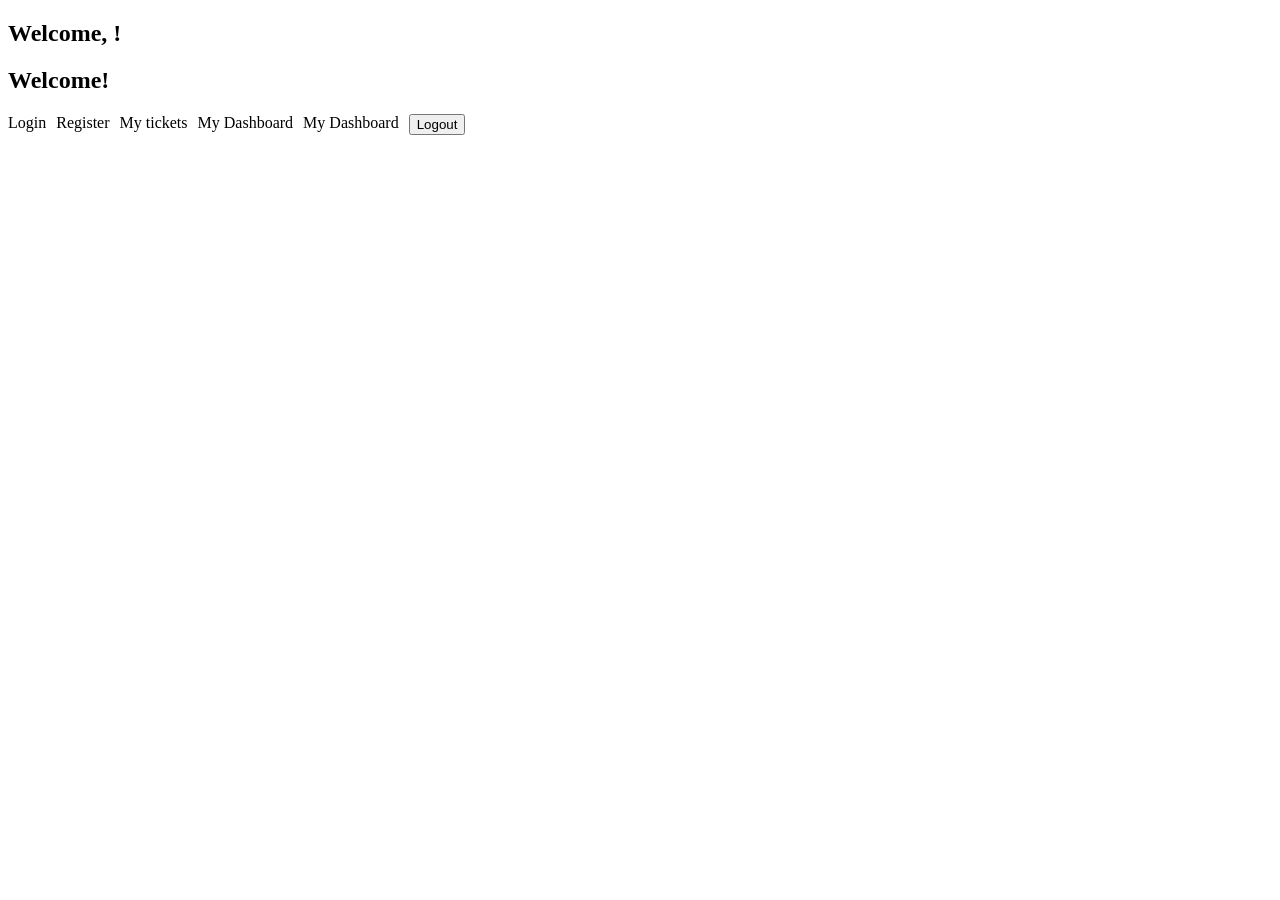
<file: src/main/resources/templates/index.html>
<!DOCTYPE html>
<html xmlns:th="https://www.thymeleaf.org"
      xmlns:sec="http://www.thymeleaf.org/extras/spring-security"
      lang="en">
<head>
    <meta charset="UTF-8">
    <link rel="stylesheet" th:href="@{/style.css}">
    <title>Home</title>
</head>
<body>
<div class="page-wrapper">

    <main>
        <h2 sec:authorize="isAuthenticated()">
            Welcome, <span sec:authentication="name"></span>!
        </h2>

        <h2 sec:authorize="!isAuthenticated()">
            Welcome!
        </h2>
    </main>

    <footer>
        <nav style="display: flex; gap: 10px;">
            <a sec:authorize="!isAuthenticated()" th:href="@{/login}" class="btn">Login</a>
            <a sec:authorize="!isAuthenticated()" th:href="@{/register}" class="btn">Register</a>

            <a sec:authorize="hasRole('USER')" th:href="@{/user}" class="btn">My tickets</a>

            <a sec:authorize="hasAnyRole('HANDLER','SUPERVISOR')"
               th:href="@{/handler}" class="btn">My Dashboard</a>

            <a sec:authorize="hasRole('ADMIN')"
               th:href="@{/admin}" class="btn">My Dashboard</a>

            <form sec:authorize="isAuthenticated()"
                  th:action="@{/logout}" method="post" class="inline-form">
                <button type="submit" class="btn btn-danger">Logout</button>
            </form>
        </nav>
    </footer>

</div>
</body>
</html>
</file>
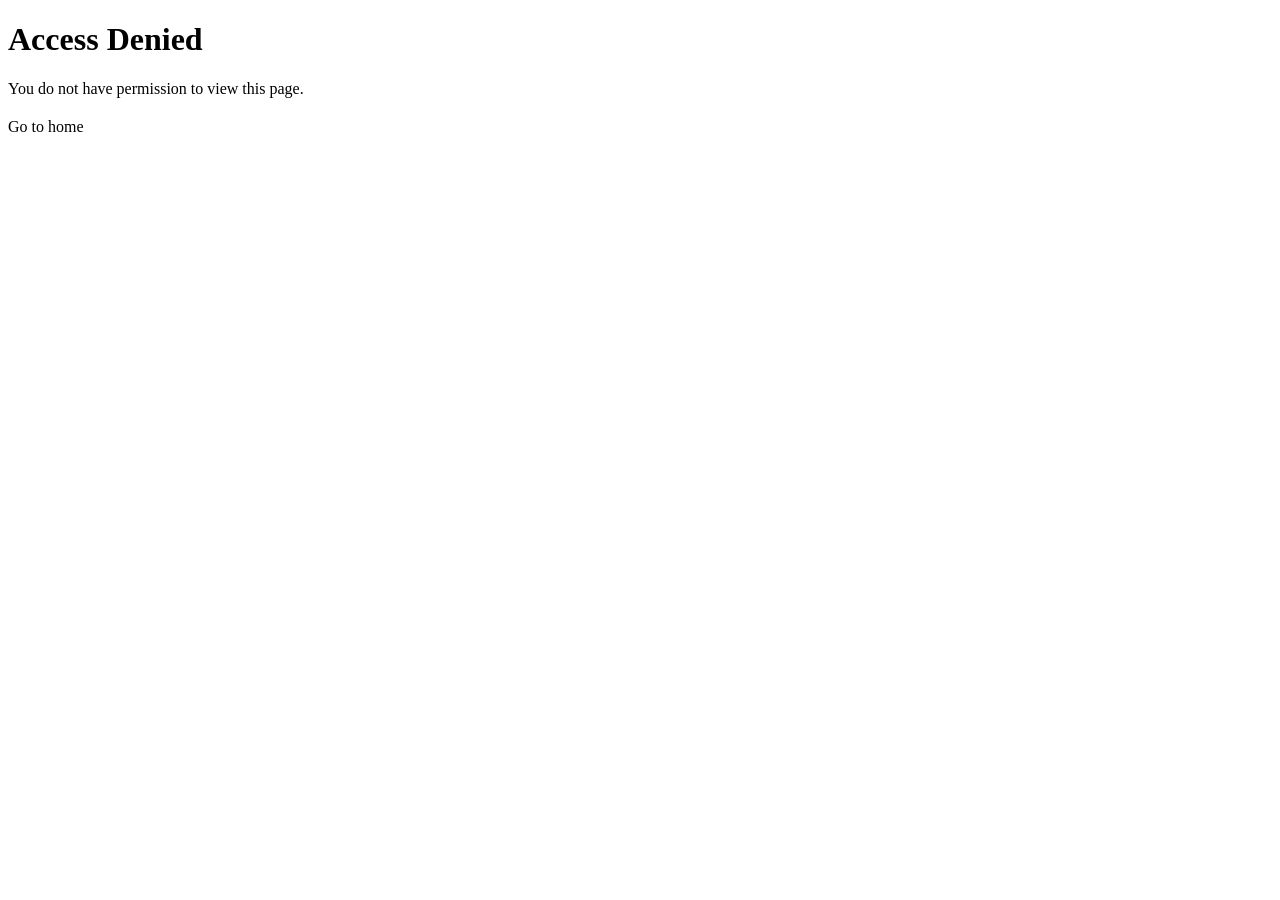
<file: src/main/resources/templates/access_denied.html>
<!DOCTYPE html>
<html xmlns:th="https://www.thymeleaf.org" lang="en">
<head>
    <meta charset="UTF-8">
    <title>Access Denied</title>
    <link rel="stylesheet" th:href="@{/style.css}">
</head>
<body>
<div class="page-wrapper">
    <main>
        <h1>Access Denied</h1>
        <p>You do not have permission to view this page.</p>
        <nav style="margin-top: 20px; display: flex; gap: 10px;">
            <a th:href="@{/}" class="btn btn-secondary">Go to home</a>
        </nav>
    </main>
</div>
</body>
</html>
</file>
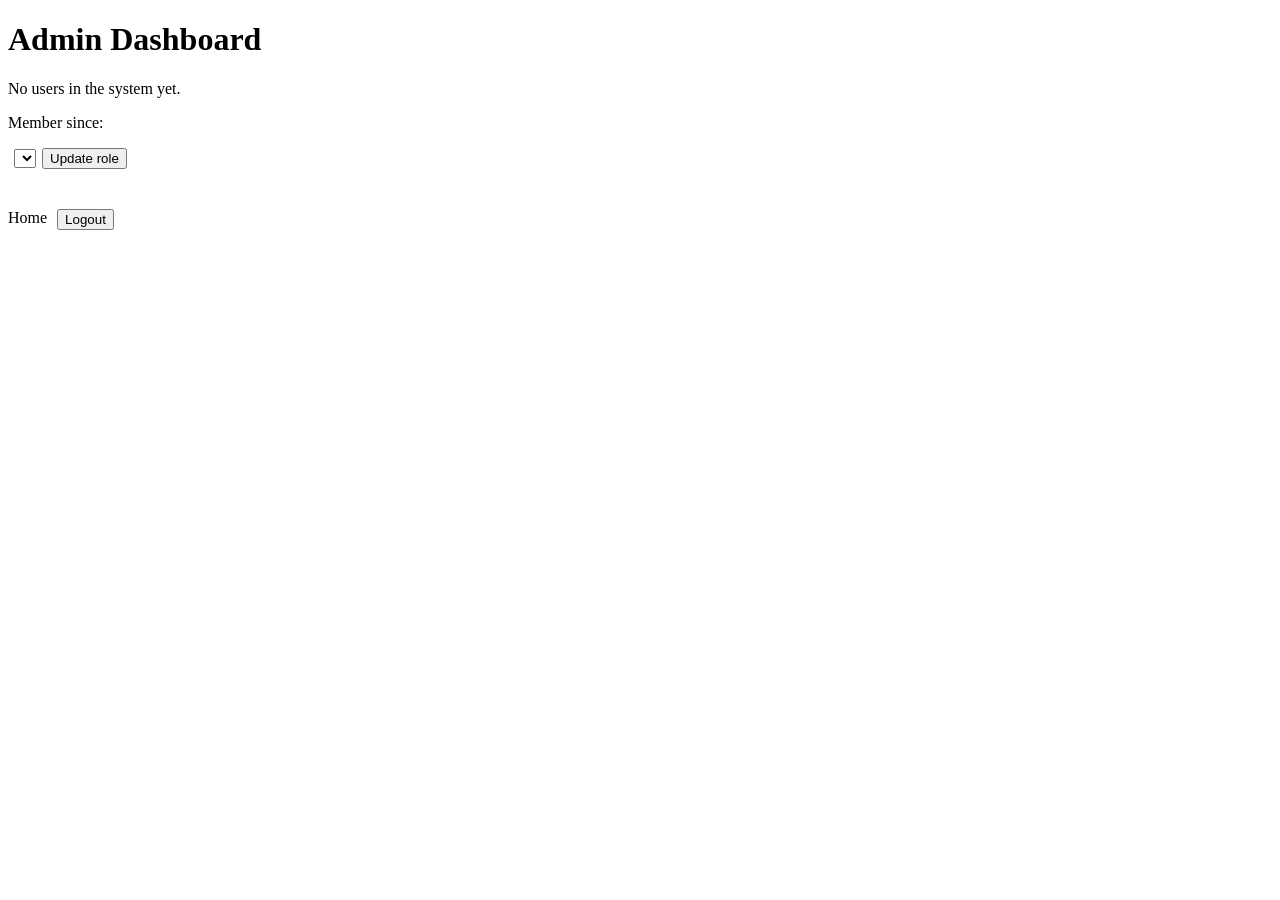
<file: src/main/resources/templates/adminpage.html>
<!DOCTYPE html>
<html xmlns:th="https://www.thymeleaf.org" lang="en">
<head>
    <meta charset="UTF-8">
    <title>Admin Dashboard</title>
    <link rel="stylesheet" th:href="@{/style.css}">
</head>
<body>
<div class="page-wrapper">
    <div class="page-header">
        <h1>Admin Dashboard</h1>
    </div>

    <div th:if="${error}" class="flash-error" th:text="${error}"></div>
    <div th:if="${success}" class="flash-success" th:text="${success}"></div>

    <p th:if="${#lists.isEmpty(users)}" class="empty-state">
        No users in the system yet.
    </p>

    <div class="ticket-grid">
        <div class="ticket-info" th:each="user : ${users}">
            <div class="ticket-header">
                <span class="ticket-title" th:text="${user.username()}"></span>
                <span class="status-badge" th:text="${user.role()}"></span>
            </div>
            <div class="ticket-body">
                <p th:text="${user.email()}"></p>
                <p>Member since: <span th:text="${#temporals.format(user.createdAt(), 'yyyy-MM-dd')}"></span></p>
            </div>
            <div class="ticket-footer">
                <form class="inline-form"
                      th:action="@{/admin/users/{id}/role(id=${user.id()})}"
                      method="post"
                      style="display: flex; gap: 6px; align-items: center;">
                    <input type="hidden" name="_method" value="PUT"/>
                    <label th:for="'role-' + ${user.id()}" class="sr-only"
                           th:text="'Role for ' + ${user.username()}"></label>
                    <select class="ticket-select"
                            name="role"
                            th:id="'role-' + ${user.id()}">
                        <option th:each="r : ${roles}"
                                th:value="${r}"
                                th:text="${r}"
                                th:selected="${r == user.role()}">
                        </option>
                    </select>
                    <button type="submit" class="btn btn-sm">Update role</button>
                </form>
            </div>
        </div>
    </div>

    <footer style="margin-top: 40px;">
        <nav style="display: flex; gap: 10px;">
            <a th:href="@{/}" class="btn btn-secondary">Home</a>
            <form th:action="@{/logout}" method="post" class="inline-form">
                <button type="submit" class="btn btn-danger">Logout</button>
            </form>
        </nav>
    </footer>
</div>
</body>
</html>
</file>
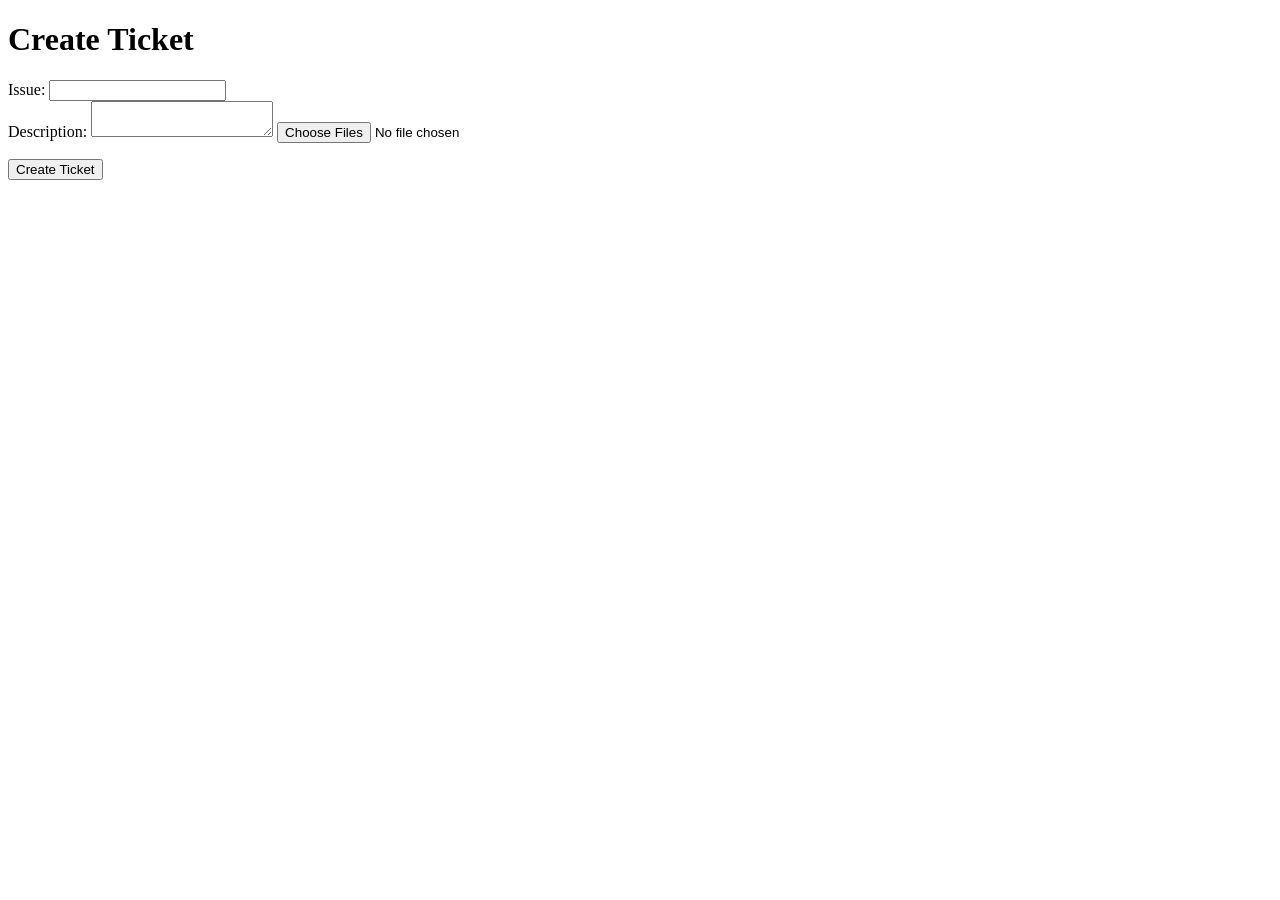
<file: src/main/resources/templates/create_ticket.html>
<!DOCTYPE html>
<html xmlns:th="https://www.thymeleaf.org" lang="en">
<head>
    <meta charset="UTF-8">
    <title>Create Ticket</title>
    <link rel="stylesheet" th:href="@{/style.css}">
    <meta name="_csrf" th:content="${_csrf.token}"/>
    <meta name="_csrf_header" th:content="${_csrf.headerName}"/>
</head>
<script th:src="@{/js/script.js}" defer></script>
<body>
<h1>Create Ticket</h1>
<div class="form-container">
    <form th:action="@{/tickets/create}" th:object="${ticketForm}" method="post">
        <header class="ticket-header">
            <div class="ticket-title">
                <label for="title">Issue:</label>
                <input th:field="*{title}" id="title">
                <span th:if="${#fields.hasErrors('title')}" th:errors="*{title}"></span>
            </div>
        </header>
        <div id="hidden-file-inputs"></div>
        <div class="ticket-body">
            <label for="description">Description:</label>
            <textarea th:field="*{description}" id="description"></textarea>
            <span th:if="${#fields.hasErrors('description')}" th:errors="*{description}"></span>
            <input type="file" id="fileInput" multiple>
            <p id="status"></p>
        </div>
        <footer class="ticket-footer">
            <div class="ticket-button">
                <button onclick="uploadNewFile()" type="button" id="submitBtn">Create Ticket</button>
            </div>
        </footer>
    </form>
</div>

</body>
</html>
</file>
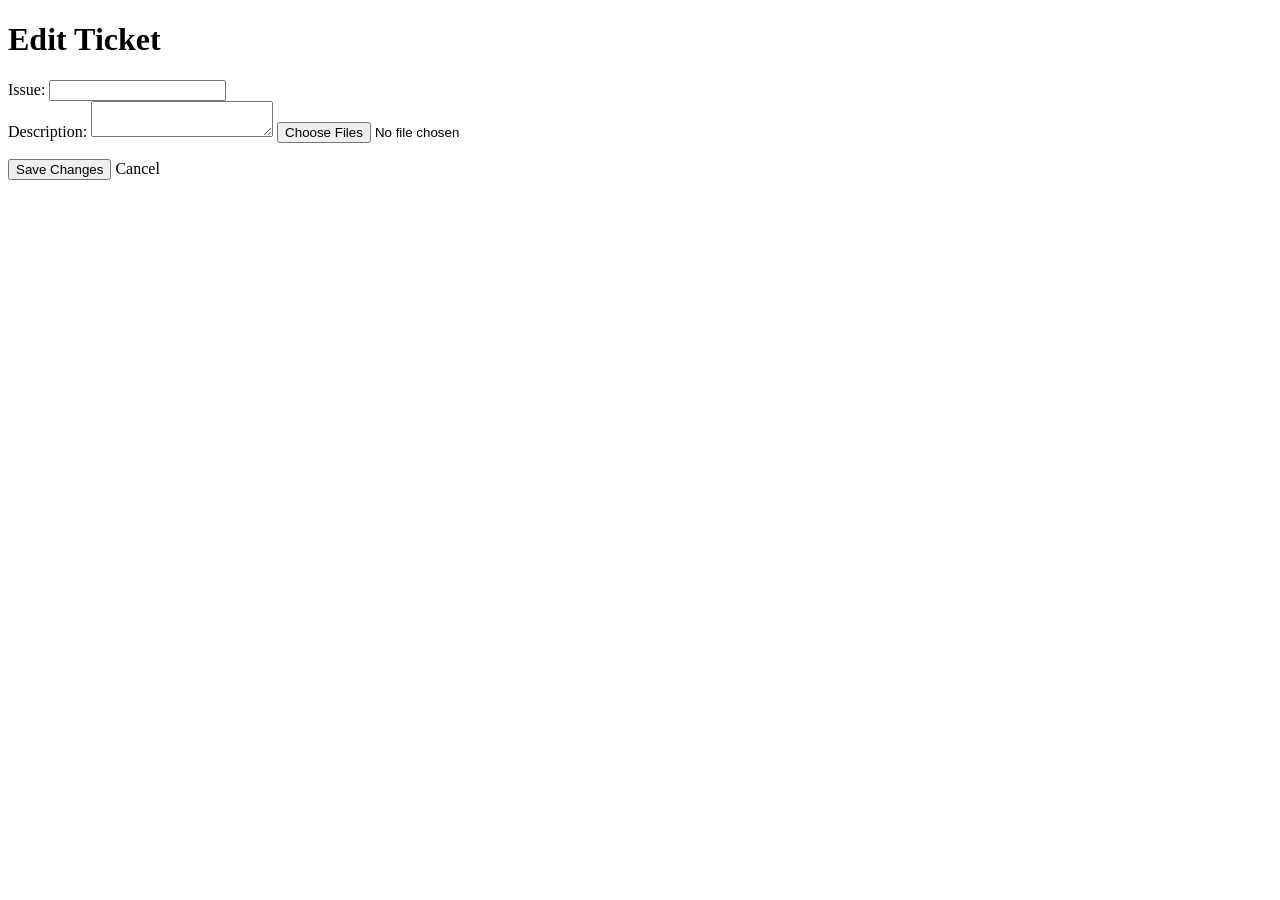
<file: src/main/resources/templates/edit_ticket.html>
<!DOCTYPE html>
<html xmlns:th="https://www.thymeleaf.org" lang="en">
<head>
    <meta charset="UTF-8">
    <title>Edit Ticket</title>
    <link rel="stylesheet" th:href="@{/style.css}">
    <script th:src="@{/js/script.js}" defer></script>
</head>
<body>
<h1>Edit Ticket</h1>
<div class="form-container">

    <form th:action="@{/tickets/{id}/edit(id=${ticketId})}" th:object="${ticketForm}" method="POST">
        <header class="ticket-header">
            <div class="ticket-title">
                <label for="title">Issue:</label>
                <input th:field="*{title}" id="title">
                <span th:if="${#fields.hasErrors('title')}" th:errors="*{title}"></span>
            </div>
        </header>
        <div class="ticket-body">
            <label for="description">Description:</label>
            <textarea th:field="*{description}" id="description"></textarea>
            <span th:if="${#fields.hasErrors('description')}" th:errors="*{description}"></span>
            <input type="hidden" id="fileNameHidden" th:field="*{fileNames}">
            <input type="file" id="fileInput" multiple>
            <p id="status"></p>
        </div>
        <div id="hidden-file-inputs"></div>
        <footer class="ticket-footer">
            <div class="ticket-button">
                <button onclick="uploadNewFile()" type="button" id="submitBtn">Save Changes</button>
                <a th:href="@{/user}">Cancel</a>
            </div>
        </footer>
    </form>
</div>
</body>
</html>
</file>
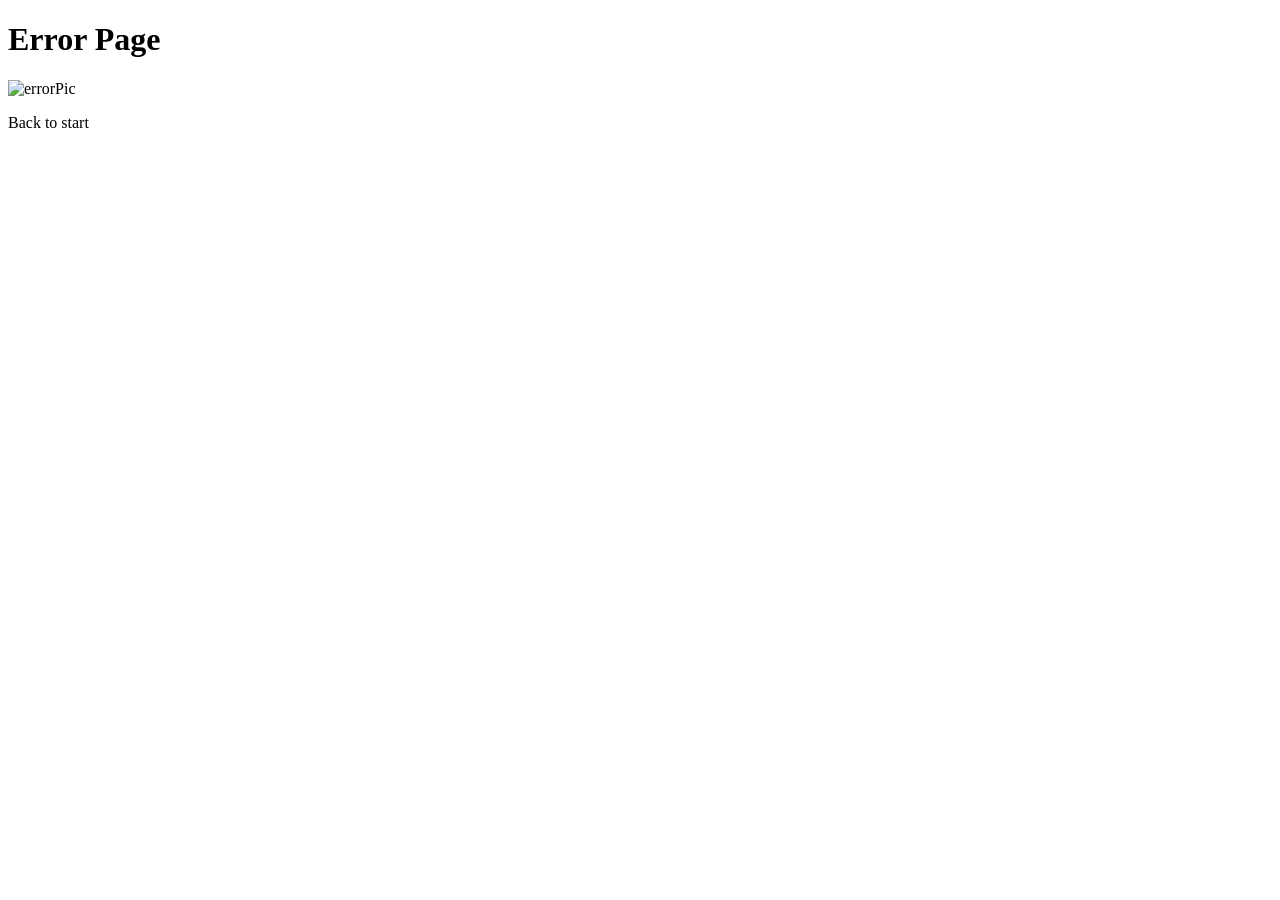
<file: src/main/resources/templates/errorpage.html>
<!DOCTYPE html>
<html xmlns:th="http://www.thymeleaf.org" lang="en">
<head>
    <meta charset="UTF-8">
    <title>Error</title>
</head>
<body>
<header>
    <h1>Error Page</h1>
</header>
<main>
    <img th:src="@{/images/error.png}" alt="errorPic" width="512">
    <p><a th:href="@{/}">Back to start</a></p>
</main>
</body>
</html>
</file>
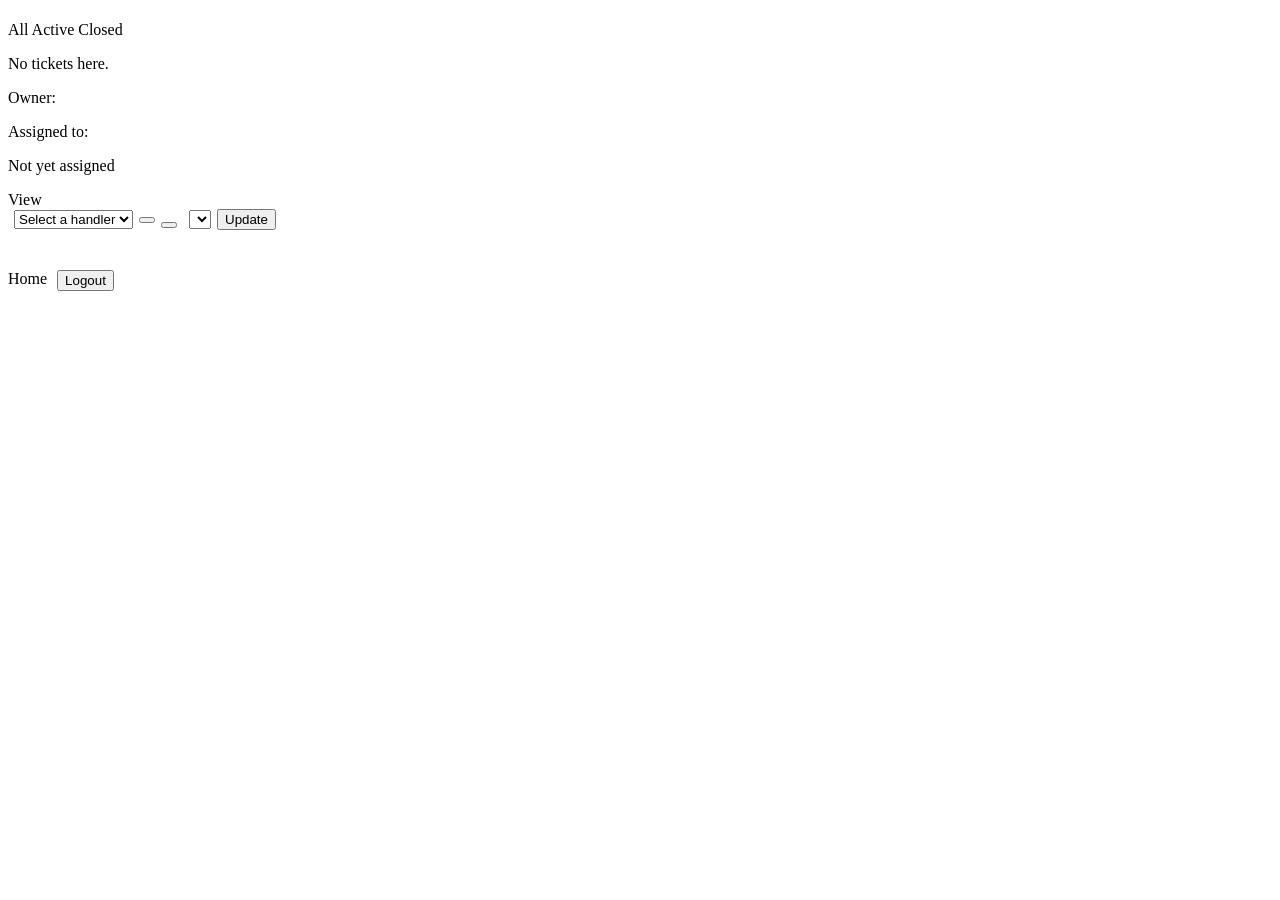
<file: src/main/resources/templates/handlerpage.html>
<!DOCTYPE html>
<html xmlns:th="https://www.thymeleaf.org" lang="en">
<head>
    <meta charset="UTF-8">
    <title th:text="${currentUserRole + ' Dashboard'}"></title>
    <link rel="stylesheet" th:href="@{/style.css}">
</head>
<body>
<div class="page-wrapper">
    <div class="page-header">
        <h1 th:text="${currentUserRole + ' Dashboard'}"></h1>
    </div>

    <div th:if="${error}" class="flash-error" th:text="${error}"></div>
    <div th:if="${success}" class="flash-success" th:text="${success}"></div>

    <div class="filter-tabs">
        <a th:href="@{/handler}"
           th:classappend="${filter == null or filter == 'all'} ? ' active'"
           class="filter-tab">All</a>
        <a th:href="@{/handler(filter='active')}"
           th:classappend="${filter == 'active'} ? ' active'"
           class="filter-tab">Active</a>
        <a th:href="@{/handler(filter='closed')}"
           th:classappend="${filter == 'closed'} ? ' active'"
           class="filter-tab">Closed</a>
    </div>

    <p th:if="${#lists.isEmpty(tickets)}" class="empty-state">
        No tickets here.
    </p>

    <div class="ticket-grid">
        <div class="ticket-info" th:each="ticket : ${tickets}">
            <div class="ticket-header">
                <span class="ticket-title" th:text="${ticket.title}"></span>
                <span class="status-badge"
                      th:text="${ticket.status.displayName}"
                      th:classappend="'status-' + ${ticket.status.name().toLowerCase().replace('_', '-')}">
                </span>
            </div>
            <div class="ticket-body">
                <p th:text="${ticket.description}"></p>
                <p>Owner: <span th:text="${ticket.ownerUsername}"></span></p>
                <p th:if="${ticket.assignedToUsername != null}">
                    Assigned to: <span th:text="${ticket.assignedToUsername}"></span>
                </p>
                <p th:if="${ticket.assignedToUsername == null}" class="unassigned">
                    Not yet assigned
                </p>
            </div>
            <div class="ticket-footer">
                <a th:href="@{/tickets/{id}(id=${ticket.id})}" class="btn btn-secondary btn-sm">View</a>
                <div style="display: flex; gap: 6px; align-items: center;">

                    <!-- Supervisor: dropdown för att assigna/reassigna -->
                    <th:block th:if="${isSupervisor}">
                        <form class="inline-form"
                              th:action="@{/tickets/{id}/assign(id=${ticket.id})}" method="post"
                              style="display: flex; gap: 6px; align-items: center;">
                            <label th:for="'username-' + ${ticket.id}" class="sr-only"
                                   th:text="'Assign handler for ' + ${ticket.title}"></label>
                            <select name="username" class="ticket-select" required
                                    th:id="'username-' + ${ticket.id}">
                                <option disabled selected value="">Select a handler</option>
                                <option th:each="h : ${handlers}"
                                        th:value="${h.username()}"
                                        th:text="${h.username()}">
                                </option>
                            </select>
                            <button type="submit" class="btn btn-sm"
                                    th:text="${ticket.assignedToUsername != null} ? 'Reassign' : 'Assign'">
                            </button>
                        </form>
                    </th:block>

                    <!-- Handler: assign to me-knapp -->
                    <th:block th:if="${!isSupervisor and !isSupervisorOrAdmin}">
                        <form class="inline-form"
                              th:action="@{/tickets/{id}/assign(id=${ticket.id})}" method="post">
                            <button type="submit"
                                    th:classappend="${ticket.assignedToUsername == currentUser} ? ' btn-assigned'
                                                   : (${ticket.assignedToUsername != null} ? ' btn-taken' : '')"
                                    th:text="${ticket.assignedToUsername == currentUser} ? 'Assigned to you'
                                            : (${ticket.assignedToUsername != null} ? 'Taken' : 'Assign to me')"
                                    th:disabled="${ticket.assignedToUsername != null}"
                                    class="btn btn-sm">
                            </button>
                        </form>
                    </th:block>

                    <!-- Update status -->
                    <form class="inline-form"
                          th:if="${isSupervisorOrAdmin or ticket.assignedToUsername == currentUser}"
                          th:action="@{/tickets/{id}/status(id=${ticket.id})}" method="post"
                          style="display: flex; gap: 6px; align-items: center;">
                        <label th:for="'status-' + ${ticket.id}" class="sr-only"
                               th:text="'Status for ' + ${ticket.title}"></label>
                        <select name="statusParam" class="ticket-select"
                                th:id="'status-' + ${ticket.id}">
                            <option th:each="s : ${statuses}"
                                    th:value="${s}"
                                    th:text="${s}"
                                    th:selected="${s == ticket.status}">
                            </option>
                        </select>
                        <button type="submit" class="btn btn-sm">Update</button>
                    </form>

                </div>
            </div>
        </div>
    </div>

    <footer style="margin-top: 40px;">
        <nav style="display: flex; gap: 10px;">
            <a th:href="@{/}" class="btn btn-secondary">Home</a>
            <form th:action="@{/logout}" method="post" class="inline-form">
                <button type="submit" class="btn btn-danger">Logout</button>
            </form>
        </nav>
    </footer>
</div>
</body>
</html>
</file>
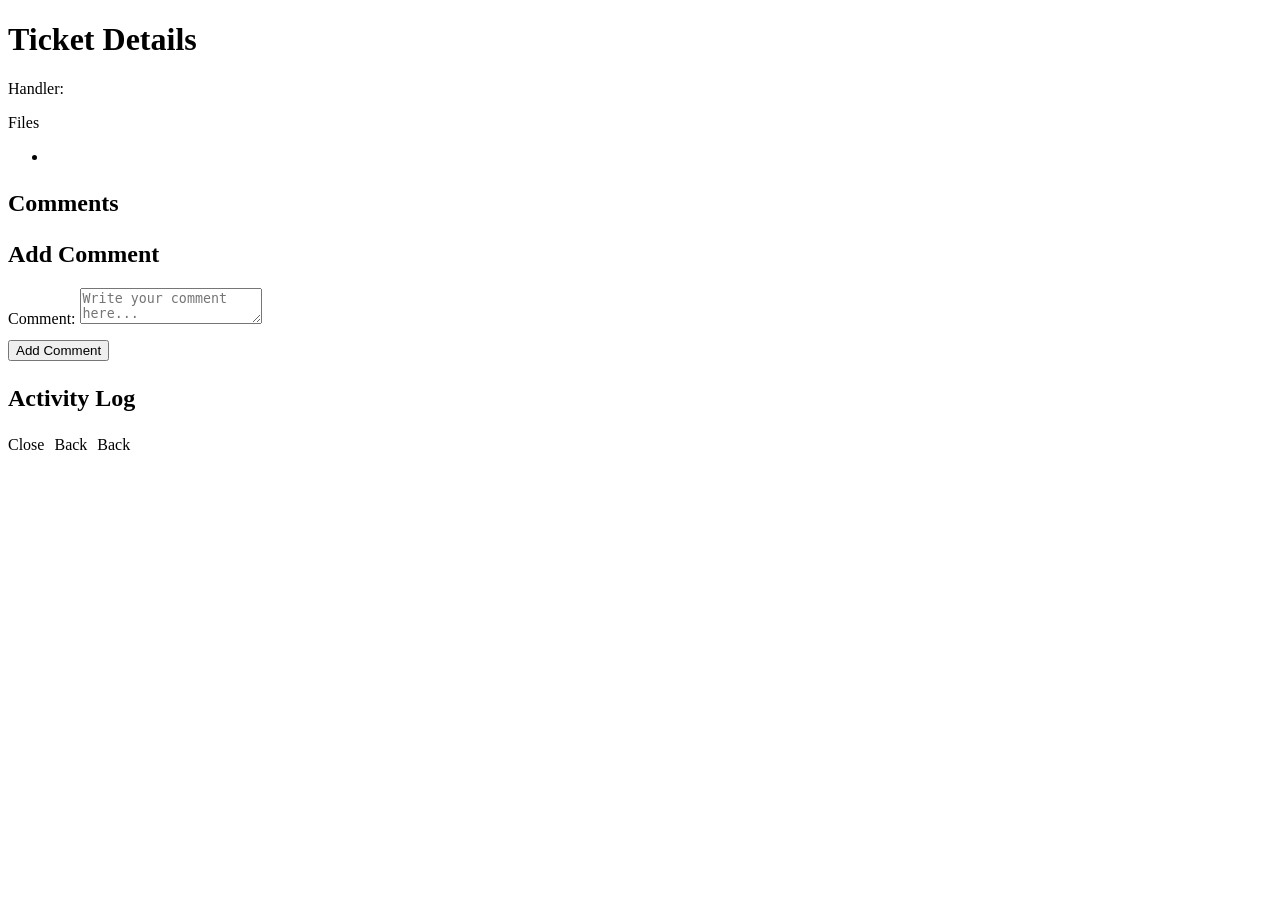
<file: src/main/resources/templates/ticket.html>
<!DOCTYPE html>
<html xmlns:th="https://www.thymeleaf.org"
      xmlns:sec="http://www.thymeleaf.org/extras/spring-security"
      lang="en">
<head>
    <meta charset="UTF-8">
    <title>Ticket</title>

    <script th:src="@{/js/script.js}" defer></script>
    <link rel="stylesheet" th:href="@{/style.css}"/>
</head>
<body>
<div class="page-wrapper">
    <h1>Ticket Details</h1>

    <div th:if="${error}" class="flash-error" th:text="${error}"></div>
    <div th:if="${success}" class="flash-success" th:text="${success}"></div>

    <div th:object="${ticket}">
        <div class="ticket-info">
            <div class="ticket-header">
                <span class="ticket-title" th:text="*{title}"></span>
                <span class="status-badge"
                      th:text="*{status.displayName}"
                      th:classappend="'status-' + *{status.name().toLowerCase().replace('_', '-')}">
                </span>
            </div>
            <div class="ticket-body">
                <p>Handler: <span th:text="*{assignedToUsername} ?: 'Unassigned'"></span></p>
                <p th:text="*{description}"></p>
                <p>Files</p>
                <ul class="file-list">
                    <li th:each="file : ${files}">
                        <a href="#"
                           th:text="${file.getFilename()}"
                           th:attr="data-file=${file.getS3Key()}"
                           onclick="event.preventDefault(); downloadFile(this.dataset.file)"></a>
                    </li>
                </ul>
            </div>
        </div>
    </div>

    <!-- Kommentarer -->
    <div th:if="${not #lists.isEmpty(comments)}" style="margin-top: 24px;">
        <h2 class="section-title">Comments</h2>
        <div th:each="comment : ${comments}" class="ticket-info" style="margin-top: 12px;">
            <div class="ticket-header">
                <span class="ticket-title" th:text="${comment.authorUsername}"></span>
                <span class="assigned"
                      th:text="${#temporals.format(comment.createdAt(), 'yyyy-MM-dd HH:mm')}"></span>
            </div>
            <div class="ticket-body">
                <p class="comment-text" th:text="${comment.text}"></p>
            </div>
        </div>
    </div>

    <!-- Kommentarsformulär -->
    <div th:if="${canComment}" style="margin-top: 24px;">
        <h2 class="section-title">Add Comment</h2>
        <form th:action="@{/tickets/{id}/comments(id=${ticket.id})}"
              th:object="${comment}"
              method="POST">
            <div>
                <label for="text">Comment:</label>
                <textarea id="text" th:field="*{text}" placeholder="Write your comment here..."></textarea>
                <span th:if="${#fields.hasErrors('text')}"
                      th:errors="*{text}"
                      class="field-error"></span>
            </div>
            <div id="hidden-file-inputs"></div>
            <div style="margin-top: 12px;">
                <button type="submit" class="btn">Add Comment</button>
            </div>
        </form>
    </div>

    <!-- Aktivitetslogg -->
    <div th:if="${not #lists.isEmpty(auditLogs)}" style="margin-top: 24px;">
        <h2 class="section-title">Activity Log</h2>
        <div th:each="entry : ${auditLogs}" class="ticket-info" style="margin-top: 12px;">
            <div class="ticket-body">
                <p><strong th:text="${entry.action.displayName}"></strong></p>
                <p th:if="${entry.userId != null}"
                   th:text="'By: ' + ${auditUserMap[entry.userId] ?: 'Unknown user'}"></p>
                <p class="assigned"
                   th:text="${#temporals.format(entry.timestamp, 'yyyy-MM-dd HH:mm')}"></p>
            </div>
        </div>
    </div>

    <footer style="margin-top: 24px;">
        <nav style="display: flex; gap: 10px;">
            <a th:if="${canClose}"
               th:href="@{/tickets/{id}/close(id=${ticket.id})}" class="btn btn-danger">Close</a>
            <a sec:authorize="hasAnyRole('HANDLER', 'SUPERVISOR', 'ADMIN')"
               th:href="@{/handler}" class="btn btn-secondary">Back</a>
            <a sec:authorize="hasRole('USER')"
               th:href="@{/user}" class="btn btn-secondary">Back</a>
        </nav>
    </footer>
</div>
</body>
</html>
</file>
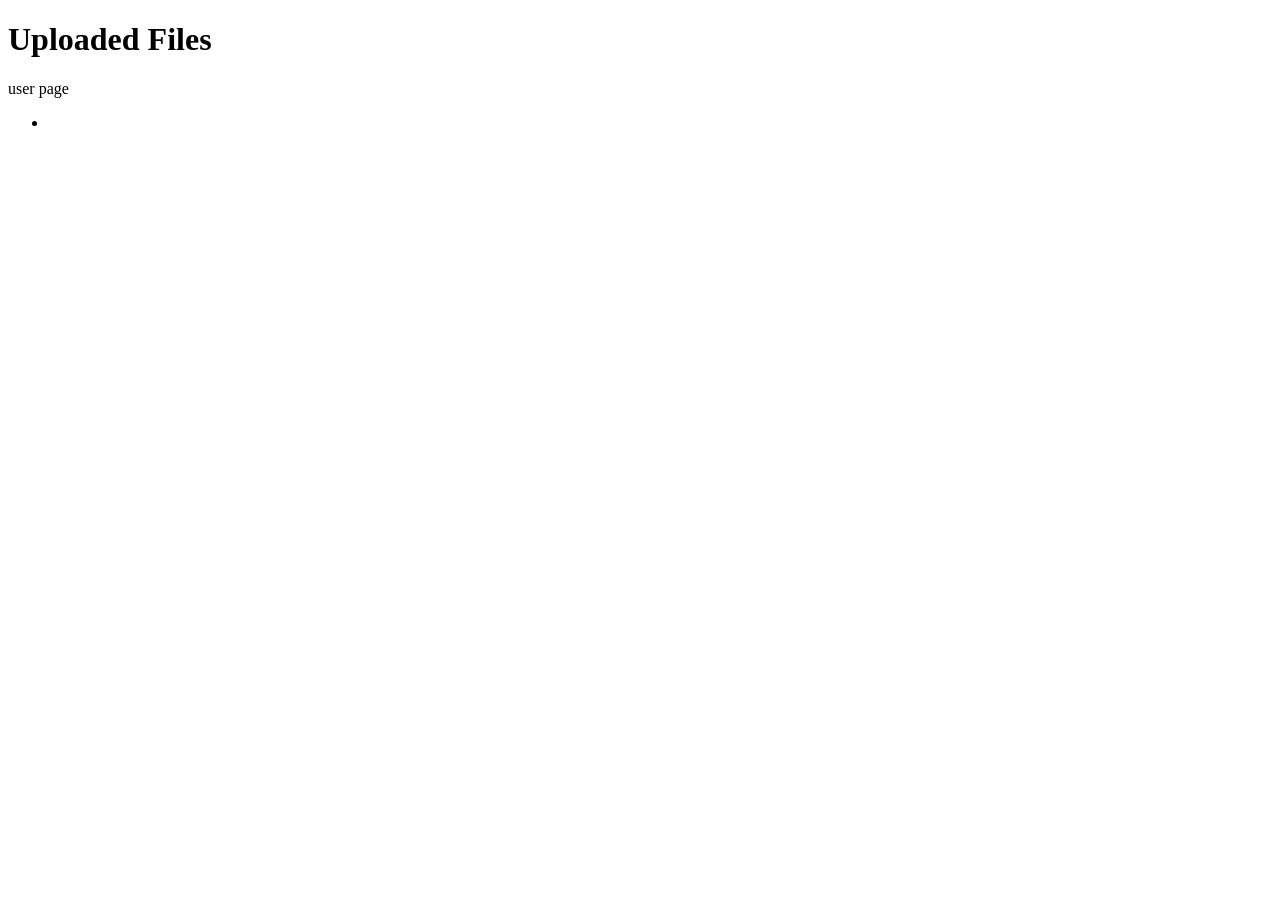
<file: src/main/resources/templates/upload.html>
<!DOCTYPE html>
<html xmlns:th="https://www.thymeleaf.org" lang="en">
<head>
    <meta charset="UTF-8">
    <title>File Upload</title>
    <link rel="stylesheet" th:href="@{/style.css}">
    <meta name="_csrf" th:content="${_csrf.token}"/>
    <meta name="_csrf_header" th:content="${_csrf.headerName}"/>
    <script th:src="@{/js/script.js}" defer></script>
</head>
<body>
<div class="page-wrapper">
    <div class="page-header">
        <h1>Uploaded Files</h1>
        <div class="ticket-actions">
            <a th:href="@{/user}" class="btn btn-secondary">user page</a>
        </div>
    </div>
    <section>
        <ul class="file-list">
            <li th:each="file : ${files}">
            <a href="#"
               th:text="${file.getFilename()}"
               th:attr="data-file=${file.getS3Key()}"
               onclick="event.preventDefault(); downloadFile(this.dataset.file)"></a>
            </li>
        </ul>


        </ul>
    </section>
</div>

</main>
</body>
</html>
</file>
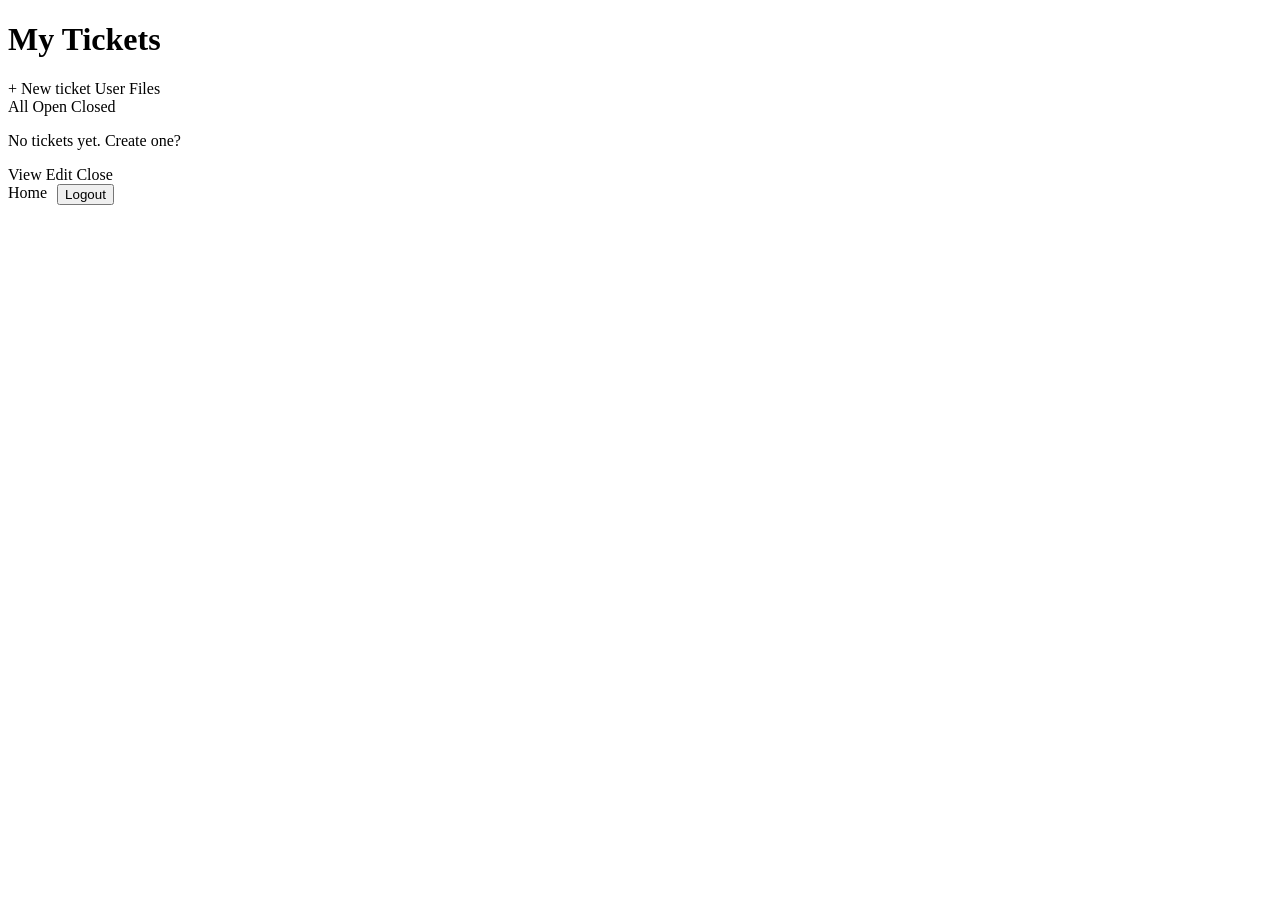
<file: src/main/resources/templates/userpage.html>
<!DOCTYPE html>
<html xmlns:th="https://www.thymeleaf.org" lang="en">
<head>
    <meta charset="UTF-8">
    <title>My Tickets</title>
    <link rel="stylesheet" th:href="@{/style.css}">
</head>
<body>
<div class="page-wrapper">
    <div class="page-header">
        <h1>My Tickets</h1>
        <div class="ticket-actions">
            <a th:href="@{/tickets/create}" class="btn">+ New ticket</a>
            <a th:href="@{/tickets/upload}" class="btn btn-secondary">User Files</a>
        </div>
    </div>

    <div class="filter-tabs">
        <a th:href="@{/user}"
           th:classappend="${filter == null or filter == 'all'} ? ' active'"
           class="filter-tab">All</a>
        <a th:href="@{/user(filter='open')}"
           th:classappend="${filter == 'open'} ? ' active'"
           class="filter-tab">Open</a>
        <a th:href="@{/user(filter='closed')}"
           th:classappend="${filter == 'closed'} ? ' active'"
           class="filter-tab">Closed</a>
    </div>

    <p class="empty-state" th:if="${#lists.isEmpty(tickets)}">
        No tickets yet. <a th:href="@{/tickets/create}">Create one?</a>
    </p>

    <div class="ticket-info" th:each="ticket : ${tickets}">
        <div class="ticket-header">
            <span class="ticket-title" th:text="${ticket.title}"></span>
            <span class="status-badge"
                  th:text="${ticket.status.displayName}"
                  th:classappend="'status-' + ${ticket.status.name().toLowerCase().replace('_', '-')}">
            </span>
        </div>
        <div class="ticket-body">
            <p th:text="${ticket.description}"></p>
        </div>
        <div class="ticket-footer">
            <span class="assigned"
                  th:text="${ticket.assignedToUsername != null ? 'Assigned to: ' + ticket.assignedToUsername : 'Unassigned'}"></span>
            <div class="ticket-button">
                <a th:href="@{/tickets/{id}(id=${ticket.id})}" class="btn btn-secondary">View</a>
                <a th:href="@{/tickets/{id}/edit(id=${ticket.id})}" class="btn btn-secondary">Edit</a>
                <a th:if="${ticket.status.name() != 'CLOSED' and ticket.status.name() != 'SOLVED'}"
                   th:href="@{/tickets/{id}/close(id=${ticket.id})}" class="btn btn-danger">Close</a>
            </div>
        </div>
    </div>
    <footer>
        <nav style="display: flex; gap: 10px;">
            <a th:href="@{/}" class="btn btn-secondary">Home</a>
            <form th:action="@{/logout}" method="post" class="inline-form">
                <button type="submit" class="btn btn-danger">Logout</button>
            </form>
        </nav>
    </footer>
</div>
</body>
</html>
</file>
